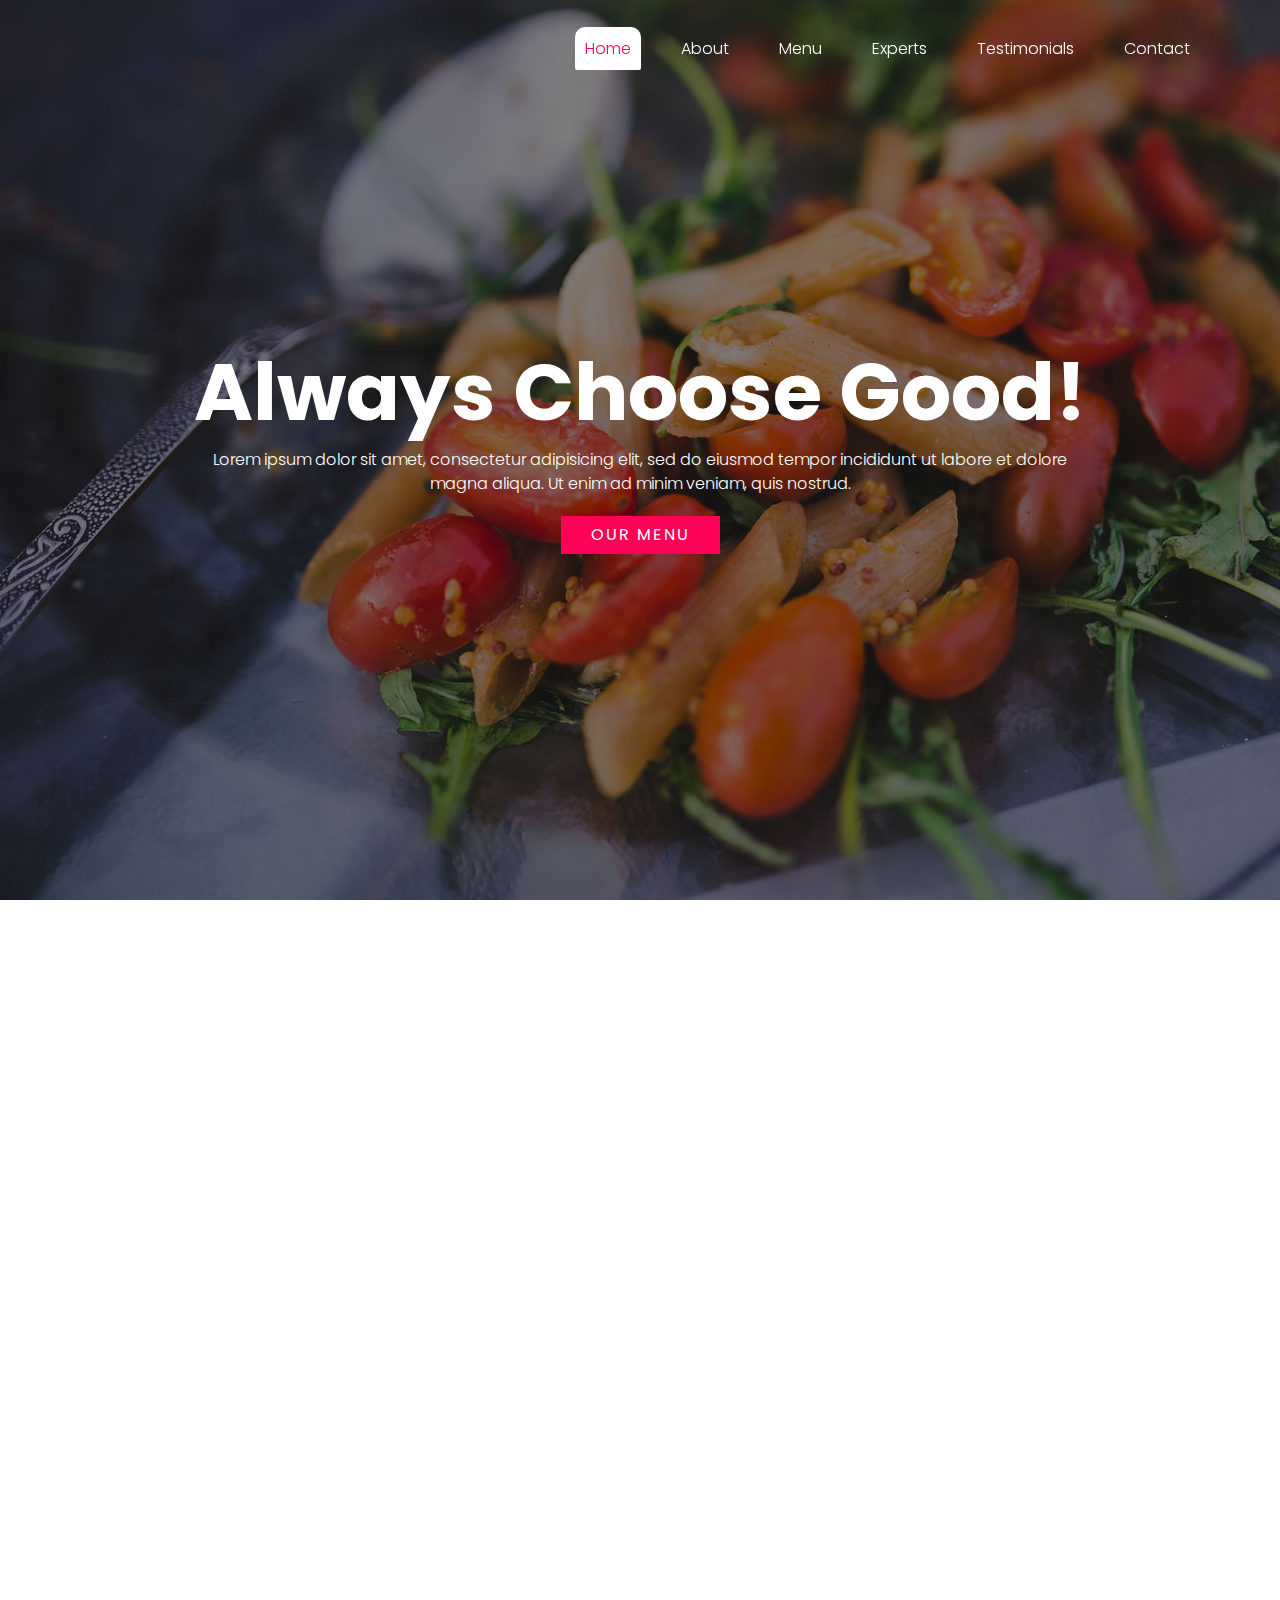
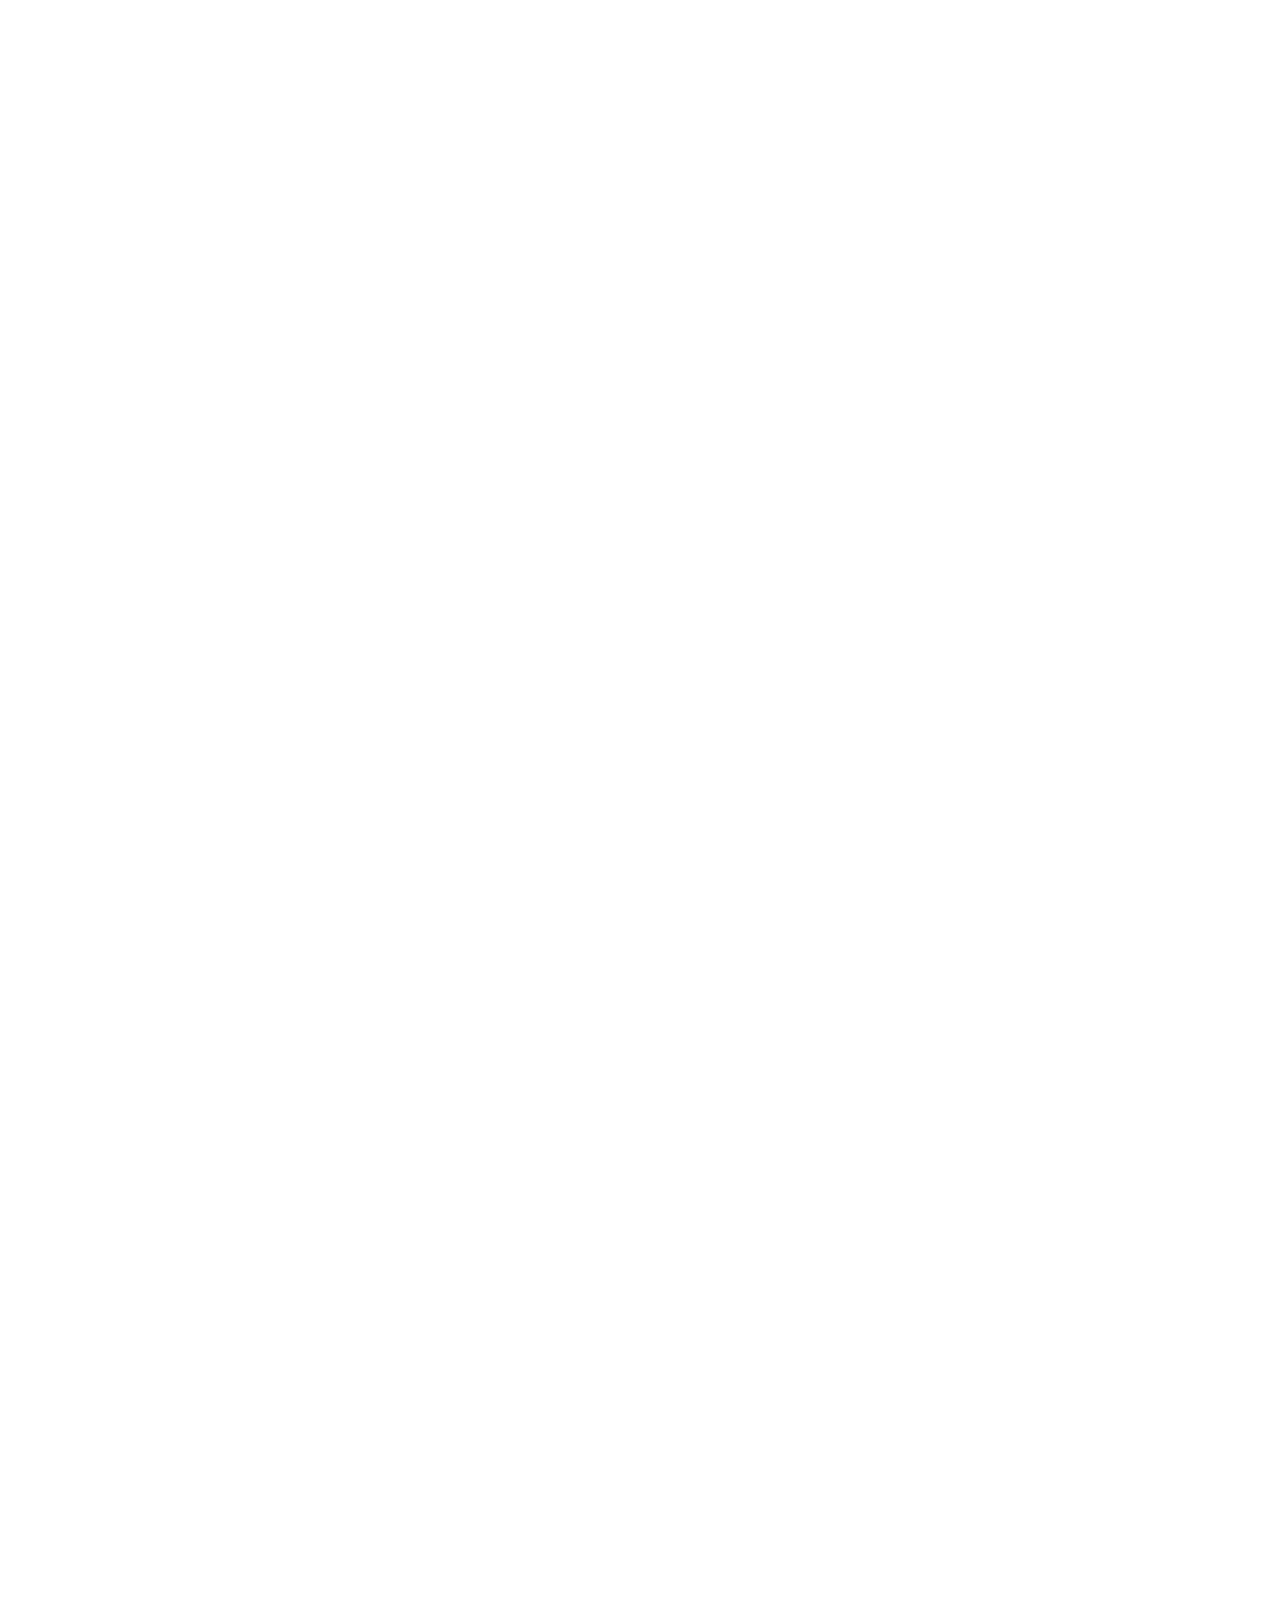
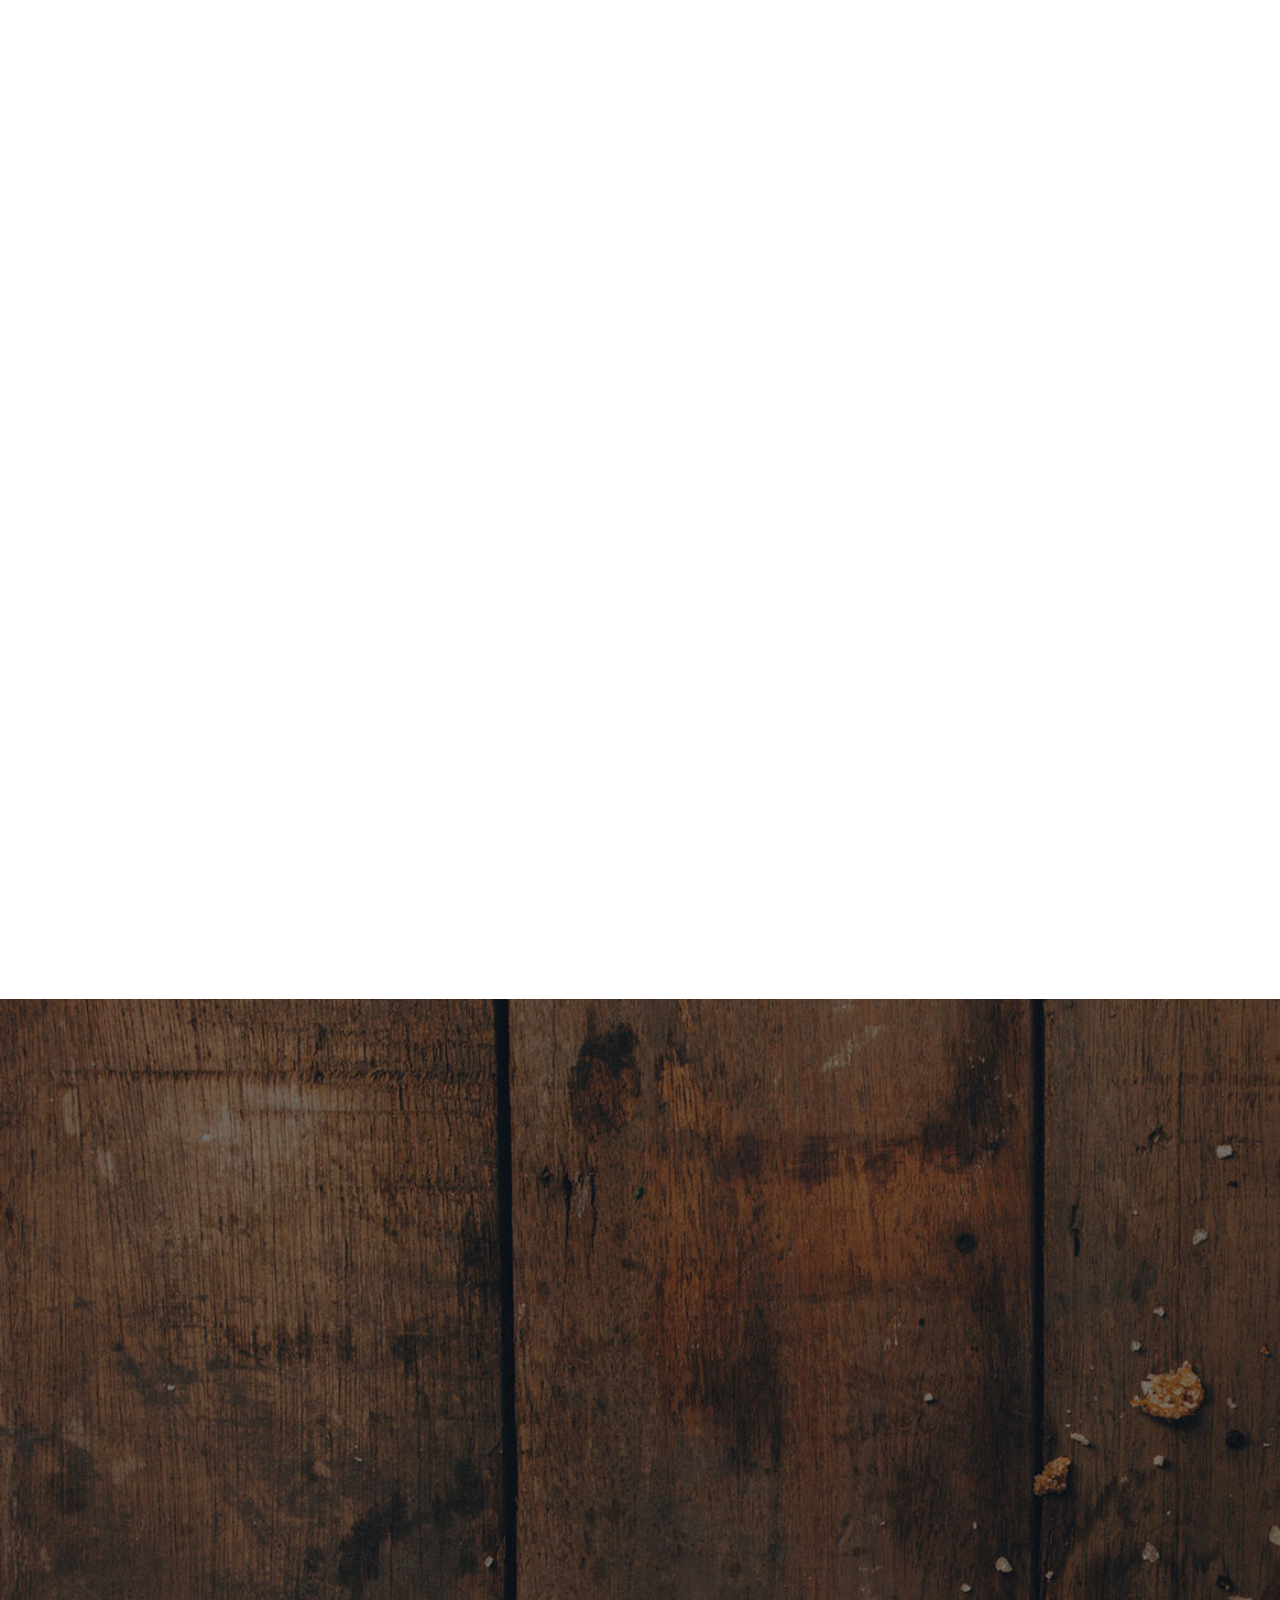
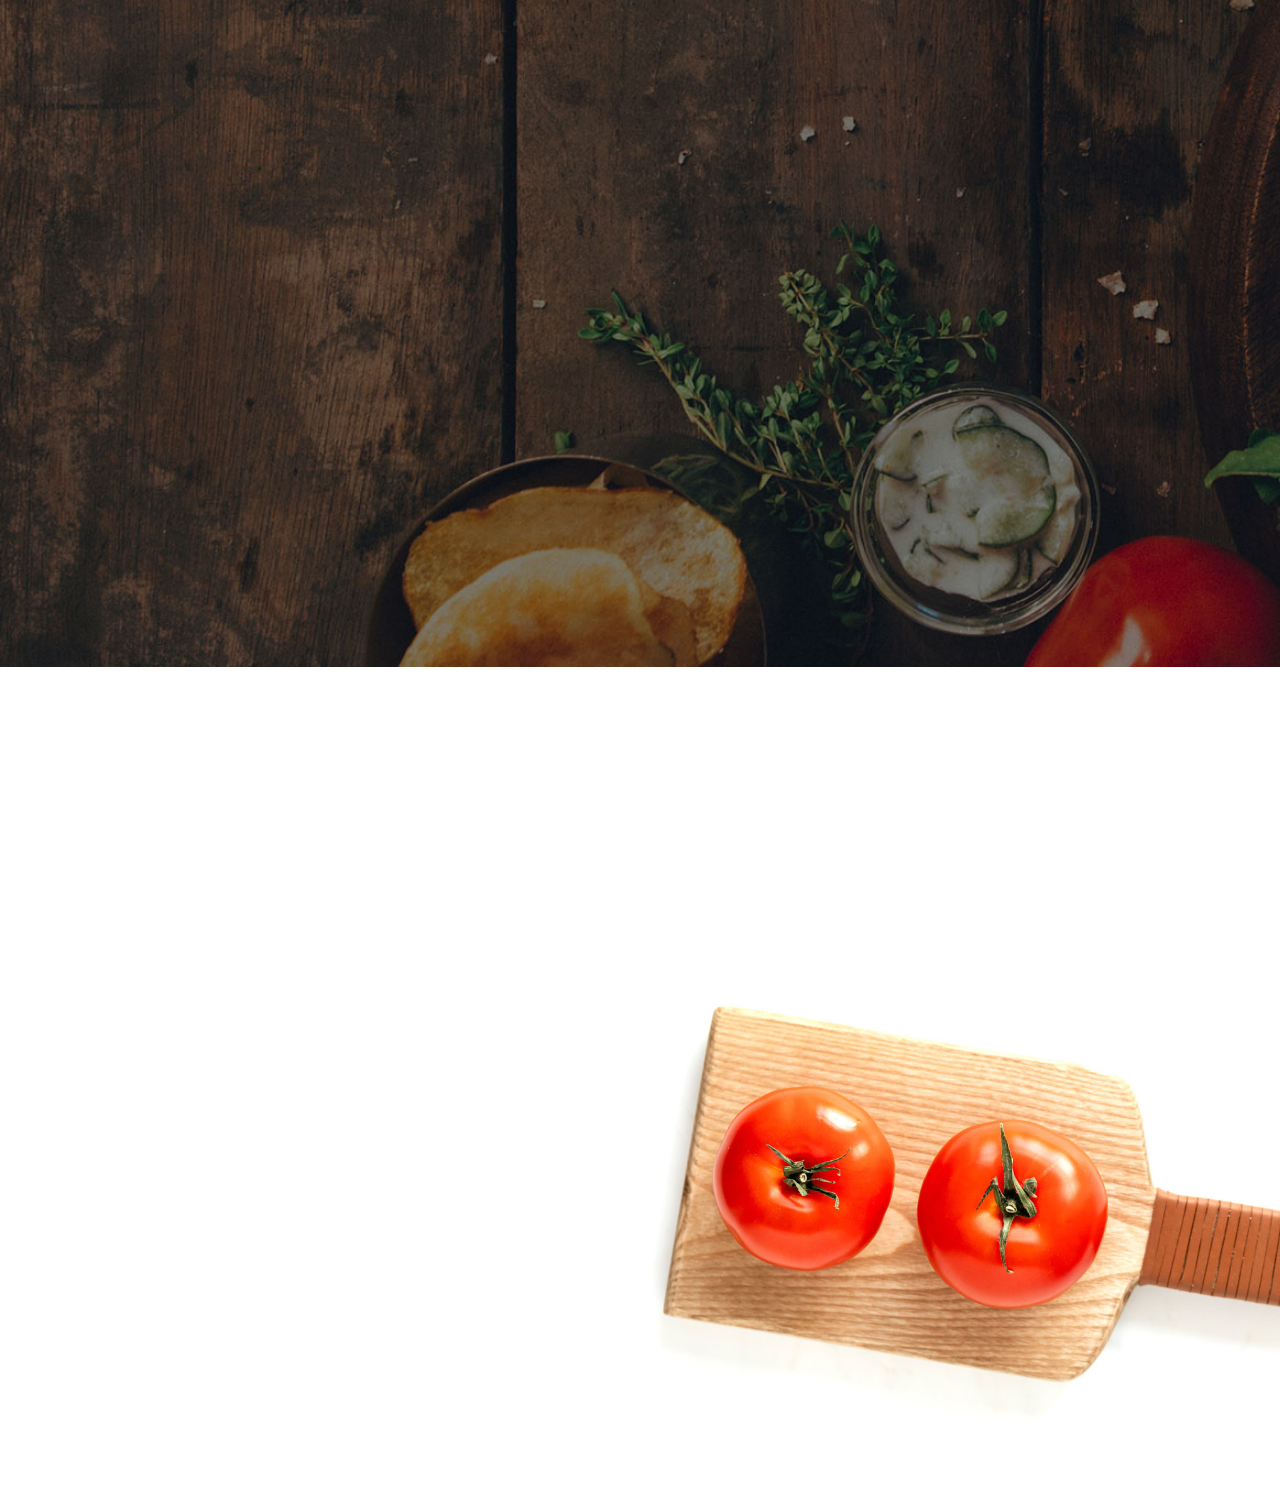
<file: active-events/index.html>
<!DOCTYPE html>
<html>

<head>
	<meta charset="UTF-8">
	<meta http-equiv="X-UA-Compatible" content="IE=edge">
	<meta name="viewport" content="width=device-width, initial-scale=1.0">
	<meta name="description"
		content="Food.co Restaurant is the way to your stomach. Browse your delicious and favourite meals through our E-Menu">
        <!-- Chrome, Firefox OS and Opera -->
        <meta name="theme-color" content="#ff0157">
        <!-- Windows Phone -->
        <meta name="msapplication-navbutton-color" content="#ff0157">
        <!-- iOS Safari -->
        <meta name="apple-mobile-web-app-status-bar-style" content="#ff0157">
	<title>EventKonekt</title>
	<link rel="icon" href="img/tabLogo.png"> <!-- To make icon in title -->
	<link rel="stylesheet" href="css/all.css">
	<link rel="stylesheet" href="css/normalize.css">
	<link rel="stylesheet" href="css/animate.css">
	<link rel="stylesheet" href="css/mystyle.css">
</head>

<body>
	<!-- Start Page Loader -->
	<div class="pageLoader"></div>
	<!-- Start Navbar -->
	<header>

		</a>
		<div class="menuToggle wow bounceInDown" data-wow-duration="2s" data-wow-delay="0.3s" onclick="togglemenu();">
		</div>
		<ul class="navlinks">
			<li class="activeColor wow bounceInDown" data-wow-duration="2s" data-wow-delay="0.3s"
				onclick="togglemenu();"><a href="#banner">Home</a></li>
			<li class="wow bounceInDown" data-wow-duration="2s" data-wow-delay="0.5s"><a href="#about"
					onclick="togglemenu();">About</a></li>
			<li class="wow bounceInDown" data-wow-duration="2s" data-wow-delay="0.7s"><a href="#menu"
					onclick="togglemenu();">Menu</a></li>
			<li class="wow bounceInDown" data-wow-duration="2s" data-wow-delay="0.9s"><a href="#experts"
					onclick="togglemenu();">Experts</a>
			</li>
			<li class="wow bounceInDown" data-wow-duration="2s" data-wow-delay="1.1s"><a href="#testim"
					onclick="togglemenu();">Testimonials</a></li>
			<li class="wow bounceInDown" data-wow-duration="2s" data-wow-delay="1.3s"><a href="#contact"
					onclick="togglemenu();">Contact</a>
			</li>
		</ul>
	</header>
	<!-- End Navbar -->

	<!-- Start Banner -->
	<section class="banner" id="banner">
		<div class="content wow bounceInDown" data-wow-duration="2s" data-wow-delay="1.9s">
			<h2>Always Choose Good!</h2>
			<p>Lorem ipsum dolor sit amet, consectetur adipisicing elit, sed do eiusmod
				tempor incididunt ut labore et dolore magna aliqua. Ut enim ad minim veniam,
				quis nostrud.</p>
			<a href="#menu" class="btn">Our Menu</a>
		</div>
	</section>
	<!-- End Banner -->

	<!-- Start About -->
	<section class="about" id="about">
		<div class="row">
			<div class="col50 wow slideInRight" data-wow-duration="2s">
				<h2 class="titleText"><span>A</span>bout Us</h2>
				<p>Lorem ipsum dolor sit amet, consectetur adipisicing elit, sed do eiusmod
					tempor incididunt ut labore et dolore magna aliqua. Ut enim ad minim veniam,
					quis nostrud exercitation ullamco laboris nisi ut aliquip ex ea commodo
					consequat. Duis aute irure dolor in reprehenderit in voluptate velit esse
					cillum dolore eu fugiat nulla pariatur. Excepteur sint occaecat cupidatat non
					proident, sunt in culpa qui officia deserunt mollit anim id est laborum.<br><br>Lorem ipsum dolor
					sit amet, consectetur adipisicing elit, sed do eiusmod
					tempor incididunt ut labore et dolore magna aliqua. Ut enim ad minim veniam,
					quis nostrud exercitation ullamco laboris nisi ut aliquip ex ea commodo
					consequat.</p>
			</div>
			<div class="col50 wow slideInLeft" data-wow-duration="2s">
				<div class="imgBx">
					<img src="img/img1.jpg" loading="lazy">
				</div>
			</div>
		</div>
	</section>
	<!-- End About -->

	<!-- Start Menu -->
	<section class="menu" id="menu">
		<div class="title wow bounceInUp" data-wow-duration="2s">
			<h2 class="titleText">Our <span>M</span>enu</h2>
			<p>Lorem ipsum dolor sit amet, consectetur adipisicing elit.</p>
		</div>
		<ul class="controls">
			<li class="buttons active wow bounceInRight" data-wow-duration="2s" data-wow-delay=".1s" data-filter="all">
				All</li>
			<li class="buttons wow bounceInRight" data-wow-duration="2s" data-wow-delay=".4s" data-filter="pasta">Pasta
			</li>
			<li class="buttons wow bounceInRight" data-wow-duration="2s" data-wow-delay=".7s" data-filter="salad">Salad
			</li>
			<li class="buttons wow bounceInRight" data-wow-duration="2s" data-wow-delay="1s" data-filter="soap">Soap
			</li>
		</ul>
		<div class="content">
			<div class="box salad active wow slideInRight" data-wow-duration="2s">
				<div class="imgBx">
					<img src="img/menu1.jpg" loading="lazy">
				</div>
				<div class="text">
					<h3>Special Salads</h3>
				</div>
			</div>
			<div class="box soap wow slideInDown" data-wow-duration="2s">
				<div class="imgBx">
					<img src="img/menu2.jpg" loading="lazy">
				</div>
				<div class="text">
					<h3>Special Soup</h3>
				</div>
			</div>
			<div class="box pasta wow slideInLeft" data-wow-duration="2s">
				<div class="imgBx">
					<img src="img/menu3.jpg" loading="lazy">
				</div>
				<div class="text">
					<h3>Special Pasta</h3>
				</div>
			</div>
			<div class="box salad wow slideInRight" data-wow-duration="2s">
				<div class="imgBx">
					<img src="img/menu4.jpg" loading="lazy">
				</div>
				<div class="text">
					<h3>Special Salads</h3>
				</div>
			</div>
			<div class="box soap wow slideInDown" data-wow-duration="2s">
				<div class="imgBx">
					<img src="img/menu5.jpg" loading="lazy">
				</div>
				<div class="text">
					<h3>Special Soup</h3>
				</div>
			</div>
			<div class="box pasta wow slideInLeft" data-wow-duration="2s">
				<div class="imgBx">
					<img src="img/menu6.jpg" loading="lazy">
				</div>
				<div class="text">
					<h3>Special Pasta</h3>
				</div>
			</div>
			<div class="box pasta wow slideInRight" data-wow-duration="2s">
				<div class="imgBx">
					<img src="img/menu6.jpg" loading="lazy">
				</div>
				<div class="text">
					<h3>Special Pasta</h3>
				</div>
			</div>
			<div class="box soap wow slideInDown" data-wow-duration="2s">
				<div class="imgBx">
					<img src="img/menu5.jpg" loading="lazy">
				</div>
				<div class="text">
					<h3>Special Soup</h3>
				</div>
			</div>
			<div class="box pasta wow slideInLeft" data-wow-duration="2s">
				<div class="imgBx">
					<img src="img/menu6.jpg" loading="lazy">
				</div>
				<div class="text">
					<h3>Special Pasta</h3>
				</div>
			</div>
		</div>
		<div class="btnContainer wow slideInUp" data-wow-duration="2s">
			<a href="#" class="btn">View More</a>
		</div>
		<div id="myModal" class="modal">
			<span id="close">&times;</span>
			<img class="modal-content wow pulse" data-wow-duration="2s" id="imgModal" loading="lazy">
			<h3 id="modalTitle"></h3>
		</div>
	</section>
	<!-- End Menu -->

	<!-- Start Experts -->
	<section class="experts" id="experts">
		<div class="title wow bounceInUp" data-wow-duration="2s">
			<h2 class="titleText">Our Kitchen <span>E</span>xperts</h2>
			<p>Lorem ipsum dolor sit amet, consectetur adipisicing elit.</p>
		</div>
		<div class="content">
			<div class="box wow flipInX" data-wow-duration="2s">
				<div class="imgBx">
					<img src="img/expert1.jpg" loading="lazy">
				</div>
				<div class="text">
					<h3>Someone Famous</h3>
				</div>
			</div>
			<div class="box wow flipInX" data-wow-duration="2s">
				<div class="imgBx">
					<img src="img/expert2.jpg" loading="lazy">
				</div>
				<div class="text">
					<h3>Someone Famous</h3>
				</div>
			</div>
			<div class="box wow flipInX" data-wow-duration="2s">
				<div class="imgBx">
					<img src="img/expert3.jpg" loading="lazy">
				</div>
				<div class="text">
					<h3>Someone Famous</h3>
				</div>
			</div>
			<div class="box wow flipInX" data-wow-duration="2s">
				<div class="imgBx">
					<img src="img/expert4.jpg" loading="lazy">
				</div>
				<div class="text">
					<h3>Someone Famous</h3>
				</div>
			</div>
		</div>
	</section>
	<!-- End Experts -->

	<!-- Start Testimonials -->
	<section class="testim" id="testim">
		<div class="title white wow bounceInUp" data-wow-duration="2s">
			<h2 class="titleText">They <span>S</span>ay About Us</h2>
			<p>Lorem ipsum dolor sit amet, consectetur adipisicing elit.</p>
		</div>
		<div class="content">
			<div class="box wow flipInY" data-wow-duration="2s">
				<div class="imgBx">
					<img src="img/testi1.jpg" loading="lazy">
				</div>
				<div class="text">
					<p>Lorem ipsum dolor sit amet, consectetur adipisicing elit, sed do eiusmod
						tempor incididunt ut labore et dolore magna aliqua. Ut enim ad minim veniam,
						quis nostrud exercitation ullamco laboris nisi ut aliquip ex ea commodo
						consequat.</p>
					<h3>Someone Famous</h3>
				</div>
			</div>
			<div class="box wow flipInY" data-wow-duration="2s">
				<div class="imgBx">
					<img src="img/testi2.jpg" loading="lazy">
				</div>
				<div class="text">
					<p>Lorem ipsum dolor sit amet, consectetur adipisicing elit, sed do eiusmod
						tempor incididunt ut labore et dolore magna aliqua. Ut enim ad minim veniam,
						quis nostrud exercitation ullamco laboris nisi ut aliquip ex ea commodo
						consequat.</p>
					<h3>Someone Famous</h3>
				</div>
			</div>
			<div class="box wow flipInY" data-wow-duration="2s">
				<div class="imgBx">
					<img src="img/testi3.jpg" loading="lazy">
				</div>
				<div class="text">
					<p>Lorem ipsum dolor sit amet, consectetur adipisicing elit, sed do eiusmod
						tempor incididunt ut labore et dolore magna aliqua. Ut enim ad minim veniam,
						quis nostrud exercitation ullamco laboris nisi ut aliquip ex ea commodo
						consequat.</p>
					<h3>Someone Famous</h3>
				</div>
			</div>
		</div>
		</div>
	</section>
	<!-- End Testimonials -->

	<!-- Start Contact -->
	<section class="contact" id="contact">
		<div class="title wow bounceInUp" data-wow-duration="2s">
			<h2 class="titleText"><span>C</span>ontact Us</h2>
			<p>Lorem ipsum dolor sit amet, consectetur adipisicing elit.</p>
		</div>
		<div class="contactForm wow slideInRight" data-wow-duration="2s">
			<h3 class="wow slideInLeft" data-wow-duration="2s">Send Message!</h3>
			<div class="inputBox wow slideInLeft" data-wow-duration="2s">
				<input type="text" name="" placeholder="Name">
			</div>
			<div class="inputBox wow slideInLeft" data-wow-duration="2s">
				<input type="email" name="" placeholder="Email">
			</div>
			<div class="inputBox wow slideInLeft" data-wow-duration="2s">
				<textarea placeholder="Your Message"></textarea>
			</div>
			<div class="inputBox wow slideInLeft" data-wow-duration="2s">
				<input type="submit" value="Send">
			</div>
		</div>
	</section>
	<!-- End Contact -->

	<!-- Start Footer -->
	<div class="copyrightText wow slideInLeft" data-wow-duration="2s">
		<p>Copyright 2020 <a href="https://github.com/AhmedHafez7-Eng" translate="no">Ahmed Hafez</a>. All Rights
			Reserved.</p>
	</div>
	<!-- End Footer -->


	<!-- Start TO TOP BUTTON -->
	<div id='toTop' class="wow slideInRight" data-wow-duration=".5s"><i class="fas fa-chevron-up fa-lg totop-icon"></i>
	</div>
	<!-- End TO TOP BUTTON -->


	<!-- End Of Code :) -->
	<script src="js/jquery-3.5.1.min.js"></script>
	<script src="js/all.js"></script>
	<script src="js/wow.min.js"></script>
	<script src="js/myscript.js"></script>
</body>

</html>
</file>
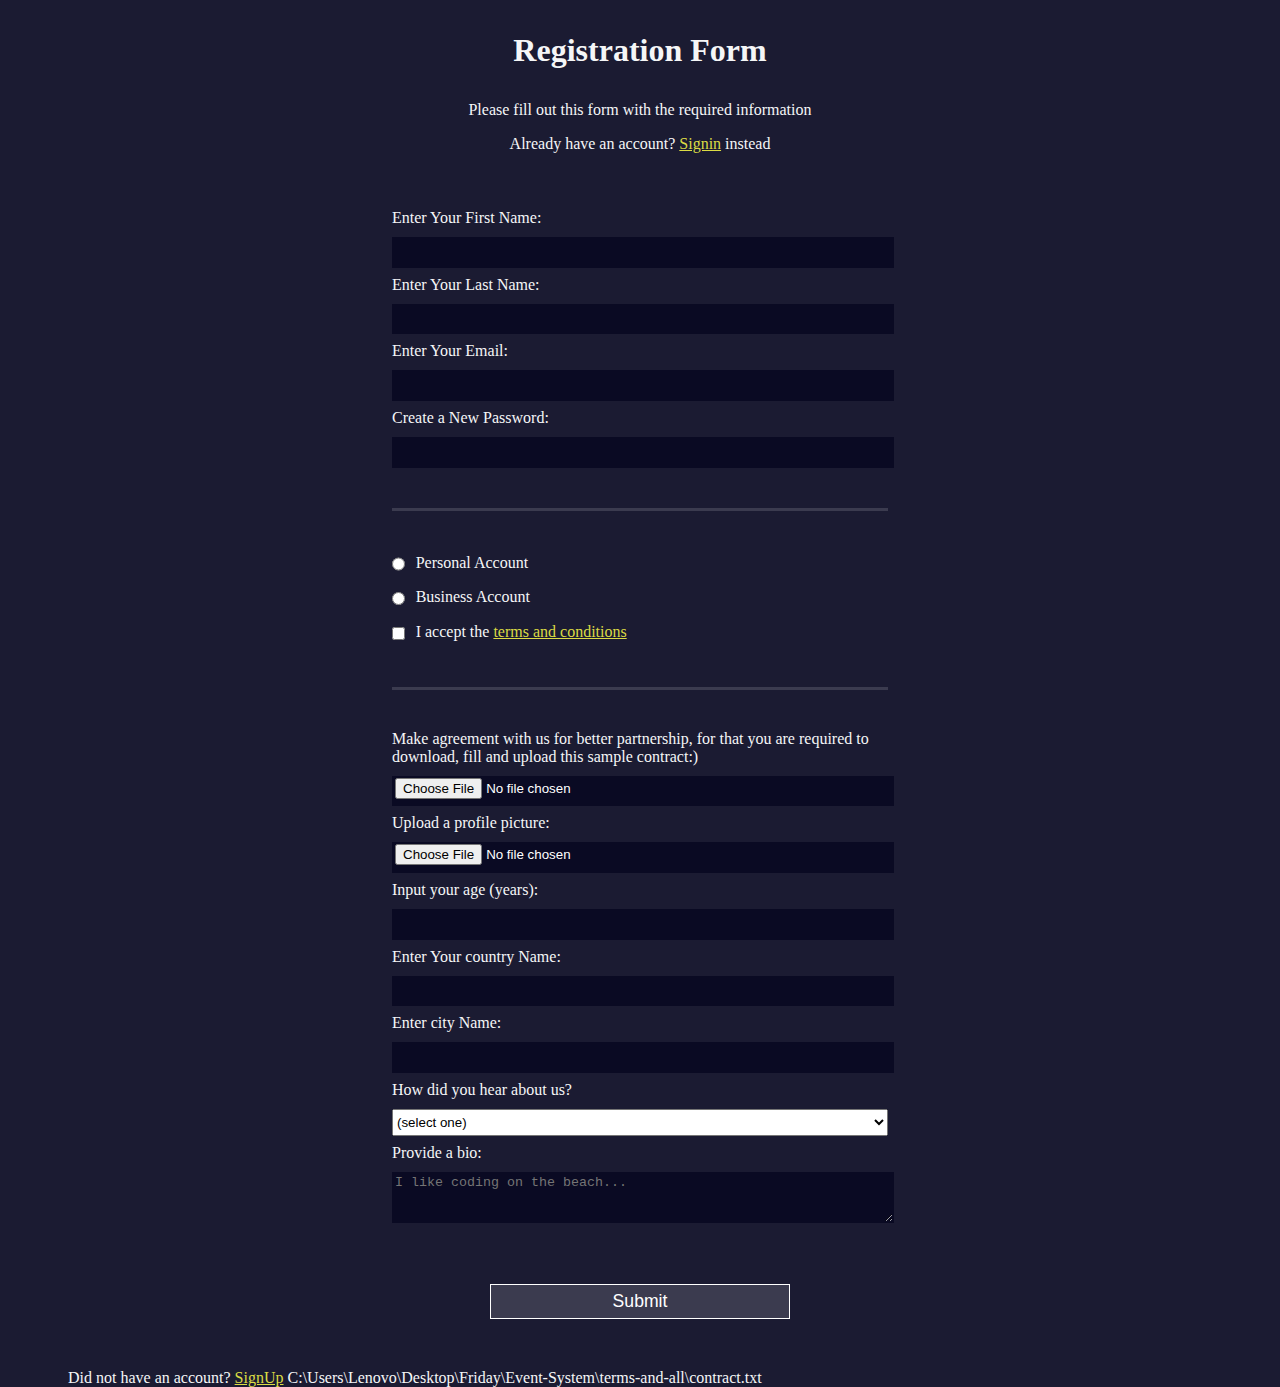
<file: registration-for-planner/index.html>
<!DOCTYPE html>
<html lang="en">
<head>
    <meta charset="UTF-8">
    <meta http-equiv="X-UA-Compatible" content="IE=edge">
    <meta name="viewport" content="width=device-width, initial-scale=1.0">
    <title>Registration Form</title>
    <link rel="stylesheet" href="styles.css">
</head>
<body>
    <h1>Registration Form</h1>
    <p>Please fill out this form with the required information</p>
    <p>Already have an account?
        <a href="../registration-for-helper/formlogin.html">Signin</a> instead</p>
    <form action="#" method="post">
        <fieldset>
            <label for="first-name">Enter Your First Name: <input id="first-name" type="text" name="first-name" required /></label>
            <label for="last-name">Enter Your Last Name: <input id="last-name" type="text" name="last-name" required /></label>
            <label for="email">Enter Your Email: <input id="email" type="email" name="email" required /></label>
            <label for="new-password">Create a New Password: <input id="new-password" type="password" name="new-password" pattern="[a-z0-5]{8,}" required /></label>
        </fieldset>
        <fieldset>
            <label for="personal-account"><input id="personal-account" type="radio" name="account-type" class="inline" /> Personal Account</label>
            <label for="business-account"><input id="business-account" type="radio" name="account-type" class="inline" /> Business Account</label>
            <label for="terms-and-conditions"><input id="terms-and-conditions" type="checkbox" required name="terms-and-conditions" class="inline" /> I accept the <a href="../terms-and-all/terms-and-condition.txt">terms and conditions</a></label>
        </fieldset>
        <fieldset>
            <label for="profile-picture">Make agreement with us for better partnership, for that you are required to download, fill and upload this sample contract:) <a href="../terms-and-all/contract.txt"></a><input id="contract" type="file" name="contract" required /></label>
            <label for="profile-picture">Upload a profile picture: <input id="profile-picture" type="file" name="profile-picture" /></label>
            <label for="age">Input your age (years): <input id="age" type="number" name="age" min="13" max="120" /></label>
            <label for="country-name">Enter Your country Name: <input id="first-name" type="text" name="country" required /></label>
            <label for="city-name">Enter city Name: <input id="last-name" type="text" name="city-name" required /></label>
            <label for="referrer">How did you hear about us?
                <select id="referrer" name="referrer">
                    <option value="">(select one)</option>
                    <option value="1">Social Media</option>
                    <option value="2">Frirend</option>
                    <option value="3">referrer</option>
                    <option value="4">Other</option>
              </select>
            </label>
            <label for="bio">Provide a bio:
                <textarea id="bio" name="bio" rows="3" cols="30" placeholder="I like coding on the beach..."></textarea>
            </label>
        </fieldset>
        <input type="submit" value="Submit" />
    </form>&emsp;&emsp;&emsp;&emsp; Did not have an account?
    <a href="../registration-for-helper/index.html">SignUp</a>
</body>
</html>
C:\Users\Lenovo\Desktop\Friday\Event-System\terms-and-all\contract.txt
</file>
<file: active-events/css/mystyle.css>
/*Start My Framework*/
@import url('https://fonts.googleapis.com/css?family=Poppins:200,300,400,500,600,700,800,900&display=swap');

* {
	margin: 0;
	padding: 0;
	font-family: 'Poppins', sans-serif;
	-webkit-box-sizing: border-box;
	-moz-box-sizing: border-box;
	-o-box-sizing: border-box;
	box-sizing: border-box;
	scroll-behavior: smooth;
	outline: none;
}

:root {
	--mainColor: #ff0157;
	--txtColor: #111;
	--secTxtColor: #666;
	--white: #FFF;
}

::selection {
	background-color: var(--mainColor);
	color: var(--white);
}

/* width */
::-webkit-scrollbar {
	width: 7px;
}

/* button (Tob & Bottom Corners) */
::-webkit-scrollbar-button {
	background: var(--white);
}

/* Handle */
::-webkit-scrollbar-thumb {
	background: var(--mainColor);
	border-radius: 5px;
	-webkit-border-radius: 5px;
	-moz-border-radius: 5px;
	-ms-border-radius: 5px;
	-o-border-radius: 5px;
}

/* Handle on hover */
::-webkit-scrollbar-thumb:hover {
	background: var(--txtColor);
}

/* Track */
::-webkit-scrollbar-track {
	background: var(--white);
}

/* The track NOT covered by the handle.
::-webkit-scrollbar-track-piece {
    background: #000;
}
/* Corner */
::-webkit-scrollbar-corner {
	background: #999;
}

/* Resizer */
::-webkit-resizer {
	background: #111;
}

.stopScroll {
	overflow: hidden;
}

ul {
	list-style: none;
}

a {
	text-decoration: none;
}

img {
	user-select: none;
}

section {
	padding: 100px;
	overflow: hidden;
}

p {
	font-weight: 300;
	color: var(--txtColor);
	line-height: 1.5;
}

.btn {
	font-size: 1em;
	color: var(--white);
	background: var(--mainColor);
	display: inline-block;
	padding: 10px 30px;
	margin-top: 20px;
	text-transform: uppercase;
	text-decoration: none;
	letter-spacing: 2px;
	transition: .5s;
}

.btn:hover {
	letter-spacing: 7px;
}

.title {
	width: 100%;
	display: flex;
	justify-content: center;
	align-items: center;
	flex-direction: column;
}

.titleText {
	color: var(--txtColor);
	font-size: 2em;
	font-weight: 300;
}

.titleText span {
	font-size: 1.5em;
	font-weight: 700;
	color: var(--mainColor);
}

.hidden {
	display: none;
}

/*Start Buttons*/
#toTop {
	padding: 7px;
	width: 45px;
	height: 45px;
	position: fixed;
	bottom: 20px;
	right: 20px;
	display: none;
	cursor: pointer;
	line-height: 33px;
	text-align: center;
	z-index: 102;
	background: var(--mainColor);
	color: var(--white);
	-webkit-transition: all .3s ease-in-out;
	-moz-transition: all .3s ease-in-out;
	-o-transition: all .3s ease-in-out;
	transition: all .3s ease-in-out;
	opacity: .5;
	border-radius: 50%;
	-webkit-border-radius: 50%;
	-moz-border-radius: 50%;
	-ms-border-radius: 50%;
	-o-border-radius: 50%;
}

#toTop:hover {
	-webkit-transition: all .3s ease-in-out;
	-moz-transition: all .3s ease-in-out;
	-o-transition: all .3s ease-in-out;
	transition: all .3s ease-in-out;
	opacity: 1;
}

/*End Buttons*/

/* -----------------
Page Loader 
--------------*/

.pageLoader {
	position: fixed;
	top: 0;
	left: 0;
	height: 100%;
	width: 100%;
	background: url('../img/loader.gif') no-repeat center center,
		var(--white);
	background-size: 400px 400px;
	z-index: 999999999;
	transition: all .6s ease;
	-webkit-transition: all .6s ease;
	-moz-transition: all .6s ease;
	-ms-transition: all .6s ease;
	-o-transition: all .6s ease;
}

.pageLoader.fade-out {
	opacity: 0;
}

/*End My Framework*/

/*Start Navbar*/
header {
	position: fixed;
	top: 0;
	left: 0;
	width: 100%;
	padding: 40px 80px;
	z-index: 10000;
	display: flex;
	justify-content: space-between;
	align-items: center;
	transition: .5s;
}

header .logo {
	color: var(--white);
	font-weight: 700;
	font-size: 2em;
	text-decoration: none;
	/* padding-left: 40px; */
	display: flex;
	justify-content: space-between;
	align-items: center;
	flex-wrap: nowrap;
}

header .logo img {
	width: 50px;
	height: 50px;
	margin-right: 10px;
}

header .logo span {
	color: var(--mainColor);
}

header .navlinks {
	position: relative;
	display: flex;
}

header .navlinks li {
	list-style: none;
	margin-left: 30px;
}

header .navlinks li a {
	text-decoration: none;
	color: var(--white);
	font-weight: 300;
	transition: .5s;
	padding: 10px;
}

header .navlinks li a:hover,
header .navlinks li.activeColor a {
	background-color: var(--white);
	border-radius: 2px;
	-webkit-border-radius: 2px;
	-moz-border-radius: 2px;
	-ms-border-radius: 2px;
	-o-border-radius: 2px;
	border-top-left-radius: 10px;
	border-top-right-radius: 10px;
}

header.sticky .navlinks li a:hover,
header.sticky .navlinks li.activeColor a {
	background-color: unset;
}

header .navlinks li a:hover,
header ul li.activeColor a,
header.sticky .navlinks li a:hover,
header.sticky ul li.activeColor a {
	color: var(--mainColor);
}

header.sticky {
	padding: 10px 80px;
	background: var(--white);
	box-shadow: 0 5px 20px rgba(0, 0, 0, 0.5);
}

header.sticky .navlinks li a,
header.sticky .logo {
	color: var(--txtColor);
}

/*End Navbar*/

/*Start Banner*/
.banner {
	position: relative;
	width: 100%;
	min-height: 100vh;
	display: flex;
	justify-content: center;
	align-items: center;
	background: url('../img/bg.jpg');
	background-size: cover;
}

.banner .content {
	max-width: 900px;
	text-align: center;
}

.banner .content h2 {
	font-size: 5em;
	color: var(--white);
}

.banner .content p {
	font-size: 1em;
	color: var(--white);
	margin-top: 10px;
}

/*End Banner*/

/*Start About*/
.row {
	position: relative;
	display: flex;
	justify-content: space-between;
	width: 100%;
}

.row .col50 {
	position: relative;
	width: 48%;
}

.row .col50 .imgBx {
	position: relative;
	width: 100%;
	height: 100%;
	/*border: 2px solid var(--white);
	border-right: none;
	border-bottom: none;
	*/
	box-shadow: 0 2px 25px rgba(255, 1, 87, .5);
	background-color: unset;
	border-top-left-radius: 100px;
	border-bottom-right-radius: 100px;
	border-top-right-radius: 30px;
	border-bottom-left-radius: 30px;
}

.row .col50 .imgBx img {
	position: absolute;
	top: 0;
	left: 0;
	width: 100%;
	height: 100%;
	object-fit: cover;
	border-top-left-radius: 100px;
	border-bottom-right-radius: 100px;
	border-top-right-radius: 30px;
	border-bottom-left-radius: 30px;
}

/*End About*/

/*Start Menu*/

.menu .controls {
	display: flex;
	justify-content: center;
	flex-wrap: wrap;
	margin-top: 40px;
}

.menu .controls li {
	display: inline-block;
	padding: 10px 30px;
	margin-right: 15px;
	cursor: pointer;
	color: var(--mainColor);
	transition: color, background-color .3s ease;
	-webkit-transition: color, background-color .3s ease;
	-moz-transition: color, background-color .3s ease;
	-ms-transition: color, background-color .3s ease;
	-o-transition: color, background-color .3s ease;
	font-size: 19px;
	border-radius: 3px;
	-webkit-border-radius: 3px;
	-moz-border-radius: 3px;
	-ms-border-radius: 3px;
	-o-border-radius: 3px;
	text-transform: uppercase;
	box-shadow: 0 3px 5px rgba(0, 0, 0, 0.3);
}

.menu .controls li:hover,
.menu .controls li.active {
	background-color: var(--mainColor);
	color: var(--white);
}

.menu .content {
	display: flex;
	justify-content: center;
	flex-direction: row-reverse;
	flex-wrap: wrap;
	margin-top: 40px;
}

.menu .content .box {
	width: 340px;
	margin: 20px;
	border: 15px solid var(--white);
	box-shadow: 0 5px 35px rgba(0, 0, 0, 0.08);
	transition: transform .5s ease;
	-webkit-transition: transform .5s ease;
	-moz-transition: transform .5s ease;
	-ms-transition: transform .5s ease;
	-o-transition: transform .5s ease;
	cursor: pointer;
}

.menu .content .box:hover {
	transform: translateY(-20px);
	-webkit-transform: translateY(-20px);
	-moz-transform: translateY(-20px);
	-ms-transform: translateY(-20px);
	-o-transform: translateY(-20px);
}

.menu .content .box .imgBx {
	position: relative;
	width: 100%;
	height: 300px;
	overflow: hidden;
}

.menu .content .box .imgBx img {
	position: absolute;
	top: 0;
	left: 0;
	width: 100%;
	height: 100%;
	object-fit: cover;
	transition: transform .5s ease;
	-webkit-transition: transform .5s ease;
	-moz-transition: transform .5s ease;
	-ms-transition: transform .5s ease;
	-o-transition: transform .5s ease;
}

.menu .content .box:hover .imgBx img {
	transform: scale(1.1);
	-webkit-transform: scale(1.1);
	-moz-transform: scale(1.1);
	-ms-transform: scale(1.1);
	-o-transform: scale(1.1);
}

.menu .content .box .text {
	padding: 15px 0 5px;
}

.menu .content .box .text h3 {
	font-weight: 400;
	color: var(--txtColor);
	transition: color .5s ease;
	-webkit-transition: color .5s ease;
	-moz-transition: color .5s ease;
	-ms-transition: color .5s ease;
	-o-transition: color .5s ease;
}

.menu .content .box:hover .text h3 {
	color: var(--mainColor);
}

.menu .btnContainer {
	display: flex;
	justify-content: center;
}

/* For Popup */
.menu .content .box .imgBx img {
	cursor: pointer;
}

.modal {
	display: none;
	position: fixed;
	z-index: 100000;
	padding-top: 100px;
	left: 0;
	top: 0;
	width: 100%;
	height: 100%;
	overflow: auto;
	background-color: rgba(0, 0, 0, .97);
}

.modal-content {
	margin: auto;
	display: block;
	max-width: 80%;
	height: 85%;
	margin-top: 10px;
}

#myModal #modalTitle {
	position: absolute;
	bottom: 5%;
	left: 50%;
	text-align: center;
	transform: translate(-50%, -5%);
	-webkit-transform: translate(-50%, -5%);
	-moz-transform: translate(-50%, -5%);
	-ms-transform: translate(-50%, -5%);
	-o-transform: translate(-50%, -5%);
	color: var(--mainColor);
	font-weight: normal;
	background-color: var(--white);
	border-radius: 4px;
	-webkit-border-radius: 4px;
	-moz-border-radius: 4px;
	-ms-border-radius: 4px;
	-o-border-radius: 4px;
	padding: 20px;
}

#close {
	position: absolute;
	top: 70px;
	right: 40px;
	color: #f1f1f1;
	font-size: 40px;
	font-weight: bold;
	text-decoration: none;
	cursor: pointer;
	transition: 0.3s ease;
	-webkit-transition: 0.3s ease;
	-moz-transition: 0.3s ease;
	-ms-transition: 0.3s ease;
	-o-transition: 0.3s ease;
}

#close:hover,
#close:focus {
	color: var(--mainColor);
}

/* 100% Image Width on Smaller Screens */
@media only screen and (max-width: 500px) {
	.modal-content {
		max-width: 94%;
		height: 60%;
	}

	#close {
		right: calc(50% - 20px);
	}

	#myModal #title {
		bottom: 23%;
		transform: translate(-50%, -23%);
		-webkit-transform: translate(-50%, -23%);
		-moz-transform: translate(-50%, -23%);
		-ms-transform: translate(-50%, -23%);
		-o-transform: translate(-50%, -23%);
	}
}

/*End Menu*/

/*Start Experts*/
.experts .content {
	display: flex;
	justify-content: center;
	flex-wrap: wrap;
	flex-direction: row;
	margin-top: 40px;
}

.experts .content .box {
	width: 250px;
	margin: 15px;
	transition: transform .3s ease;
	-webkit-transition: transform .3s ease;
	-moz-transition: transform .3s ease;
	-ms-transition: transform .3s ease;
	-o-transition: transform .3s ease;
}

.experts .content .box .imgBx {
	position: relative;
	width: 100%;
	height: 300px;
}

.experts .content .box .imgBx img {
	position: absolute;
	top: 0;
	left: 0;
	width: 100%;
	height: 100%;
	object-fit: cover;
}

.experts .content .box .text {
	padding: 15px 0 5px;
	transition: transform .3s ease;
	-webkit-transition: transform .3s ease;
	-moz-transition: transform .3s ease;
	-ms-transition: transform .3s ease;
	-o-transition: transform .3s ease;
}

.experts .content .box .text h3 {
	font-weight: 400;
	color: var(--txtColor);
}

.experts .content .box:hover {
	transform: skew(-3deg);
	-webkit-transform: skew(-3deg);
	-moz-transform: skew(-3deg);
	-ms-transform: skew(-3deg);
	-o-transform: skew(-3deg);
}

.experts .content .box:hover .text {
	background-color: var(--mainColor);
	padding: 10px;
	transform: translateY(-45px);
	-webkit-transform: translateY(-45px);
	-moz-transform: translateY(-45px);
	-ms-transform: translateY(-45px);
	-o-transform: translateY(-45px);
	text-align: center;
}

.experts .content .box:hover .text h3 {
	color: var(--white);
}

/*End Experts*/

/*Start Testimonials*/
.testim {
	background: url('../img/bg2.jpg');
	background-size: cover;
}

.white .titleText,
.white p {
	color: var(--white);
}

.testim .content {
	display: flex;
	justify-content: center;
	flex-wrap: wrap;
	flex-direction: row;
	margin-top: 40px;
	perspective: 600px;
	perspective-origin: center center;
}

.testim .content .box {
	width: 340px;
	margin: 20px;
	padding: 40px;
	background: var(--white);
	display: flex;
	justify-content: center;
	align-items: center;
	flex-direction: column;
	transition: transform .3s ease;
	-webkit-transition: transform .3s ease;
	-moz-transition: transform .3s ease;
	-ms-transition: transform .3s ease;
	-o-transition: transform .3s ease;
}

.testim .content .box:hover {
	transform: translateZ(20px);
	-webkit-transform: translateZ(20px);
	-moz-transform: translateZ(20px);
	-ms-transform: translateZ(20px);
	-o-transform: translateZ(20px);
	background-color: var(--mainColor);
}

.testim .content .box:hover .text p,
.testim .content .box:hover .text h3 {
	color: var(--white);
}

.testim .content .box .text p,
.testim .content .box .text h3 {
	transition: color .3s ease;
	-webkit-transition: color .3s ease;
	-moz-transition: color .3s ease;
	-ms-transition: color .3s ease;
	-o-transition: color .3s ease;
}

.testim .content .box .imgBx {
	position: relative;
	width: 80px;
	height: 80px;
	margin-bottom: 20px;
	border-radius: 50%;
	-webkit-border-radius: 50%;
	-moz-border-radius: 50%;
	-ms-border-radius: 50%;
	-o-border-radius: 50%;
	overflow: hidden;
	border: 3px solid var(--white)
}

.testim .content .box .imgBx img {
	position: absolute;
	top: 0;
	left: 0;
	width: 100%;
	height: 100%;
	object-fit: cover;
}

.testim .content .box .text {
	text-align: center;
}

.testim .content .box .text p {
	color: var(--secTxtColor);
	font-style: italic;
	margin-bottom: 20px;
}

.testim .content .box .text h3 {
	color: var(--mainColor);
	font-size: 1em;
	font-weight: 600;
}

/*End Testimonials*/

/*Start Contact*/
.contact {
	background: url('../img/bg3.jpg');
	background-size: cover;
}

.contactForm {
	padding: 75px 50px;
	background: var(--white);
	box-shadow: 0 15px 50px rgba(0, 0, 0, 0.1);
	max-width: 500px;
	margin-top: 50px;
}

.contactForm h3 {
	color: var(--txtColor);
	font-size: 1.2em;
	margin-bottom: 20px;
	font-weight: 500;
}

.contactForm .inputBox {
	position: relative;
	width: 100%;
	margin-bottom: 20px;
}

.contactForm .inputBox input,
.contactForm .inputBox textarea {
	width: 100%;
	border: 1px solid #555;
	padding: 10px;
	outline: none;
	font-size: 16px;
	font-weight: 300;
	resize: none;
}

.contactForm .inputBox input:focus,
.contactForm .inputBox textarea:focus {
	border-color: var(--mainColor);
	background-color: var(--mainColor);
	color: var(--white);
}

.contactForm .inputBox input:focus::placeholder,
.contactForm .inputBox textarea:focus::placeholder {
	color: var(--white);
}

.contactForm .inputBox input[type="submit"] {
	font-size: 1em;
	font-weight: 500;
	color: var(--white);
	background: var(--mainColor);
	display: inline-block;
	text-transform: uppercase;
	text-decoration: none;
	letter-spacing: 2px;
	transition: .5s;
	border: none;
	max-width: 100px;
	cursor: pointer;
}

.contactForm .inputBox input[type="submit"]:hover {
	box-shadow: 0 0 10px var(--mainColor), 0 0 40px var(--mainColor), 0 0 80px var(--mainColor);
}

/*End Contact*/

/*Start Footer*/
.copyrightText {
	padding: 8px 40px;
	border-top: 1px solid rgba(0, 0, 0, 0.1);
	text-align: center;
}

.copyrightText p {
	color: #333;
}

.copyrightText a {
	color: var(--mainColor);
	font-weight: 500;
	text-decoration: none;
	cursor: pointer;
}

/*End Footer*/

/*Start Working on Responsive*/
@media (max-width: 991px) {

	header,
	header.sticky {
		padding: 10px 20px;
	}

	header .navlinks {
		position: fixed;
		top: 60px;
		right: -100%;
		transition: .5s;
		display: block;
		padding: 100px 50px;
		text-align: center;
		border-top: 1px solid rgba(0, 0, 0, 0.2);
		background: var(--white);
		width: 100%;
		height: 100vh;
	}

	header .navlinks.activenav {
		/*position: fixed;
		width: 100%;
		height: calc(100% - 60px);
		top: 60px;*/
		right: 0;
		/*display: flex;
		justify-content: center;
		align-items: center;
		flex-direction: column;*/
		/*background: var(--white);*/
	}

	.menuToggle {
		position: relative;
		width: 40px;
		height: 40px;
		background: url('../img/menu.png');
		background-size: 30px;
		background-repeat: no-repeat;
		background-position: center;
		cursor: pointer;
	}

	header.sticky .menuToggle {
		filter: invert(1);
	}

	.menuToggle.activenav {
		background: url('../img/close.png');
		background-size: 25px;
		background-repeat: no-repeat;
		background-position: center;
	}

	header .navlinks li {
		margin-left: 0;
		margin-bottom: 20px;
	}

	header .navlinks li a {
		color: var(--txtColor);
		font-size: 1.6em;
	}

	section {
		padding: 20px;
	}

	.banner .content h2 {
		font-size: 3em;
	}

	.row {
		flex-direction: column;
	}

	.row .col50 {
		width: 100%;
	}

	.row .col50 .titleText {
		text-align: center;
	}

	.row .col50 .imgBx {
		height: 300px;
		margin-top: 30px;
	}

	.menu .content {
		margin-top: 20px;
	}

	.menu .content .box {
		margin: 10px;
	}

	.menu .content .box .imgBx {
		height: 260px;
	}

	.title {
		text-align: center;
	}

	.titleText {
		font-size: 1.8em;
		line-height: 1.5em;
		margin-bottom: 15px;
		font-weight: 300;
	}

	.testim .content .box {
		margin: 10px;
		padding: 20px;
	}

	.contactForm {
		padding: 35px 40px;
		margin-top: 20px;
		margin-bottom: 30px;
	}
}

@media (max-width:555px) {
	.menu .controls {
		justify-content: space-evenly;
	}

	.menu .controls li {
		width: 32%;
		text-align: center;
		margin-bottom: 15px;
		padding: 10px;
	}
}

@media (max-width:500px) {
	#myModal #modalTitle {
		bottom: 25%;
	}
}

@media (max-width: 480px) {
	.banner .content h2 {
		font-size: 2.2em;
	}

	header .logo img {
		display: none;
	}

	header .logo {
		padding: 0;
	}

	.menu .controls li {
		font-size: 14px;
	}

	.pageLoader {
		background-size: 250px 250px;
	}
}

/*End Working on Responsive*/
</file>
<file: registration-for-planner/styles.css>
body {
    width: 100%;
    height: 100vh;
    margin: 0;
    background-color: #1b1b32;
    color: #f5f6f7;
    font-family: Tahoma;
    font-size: 16px;
}

h1, p {
    margin: 1em auto;
    text-align: center;
}

form {
    width: 60vw;
    max-width: 500px;
    min-width: 300px;
    margin: 0 auto;
    padding-bottom: 2em;
}

fieldset {
    border: none;
    padding: 2rem 0;
    border-bottom: 3px solid #3b3b4f;
}

fieldset:last-of-type {
    border-bottom: none;
}

label {
    display: block;
    margin: 0.5rem 0;
}

input,
textarea,
select {
    margin: 10px 0 0 0;
    width: 100%;
    min-height: 2em;
}

input, textarea {
    background-color: #0a0a23;
    border: 1px solid #0a0a23;
    color: #ffffff;
}

.inline {
    width: unset;
    margin: 0 0.5em 0 0;
    vertical-align: middle;
}

input[type="submit"] {
    display: block;
    width: 60%;
    margin: 1em auto;
    height: 2em;
    font-size: 1.1rem;
    background-color: #3b3b4f;
    border-color: white;
    min-width: 300px;
}

input[type="file"] {
    padding: 1px 2px;
}

a {
    color: #dcdc44;
}
</file>
